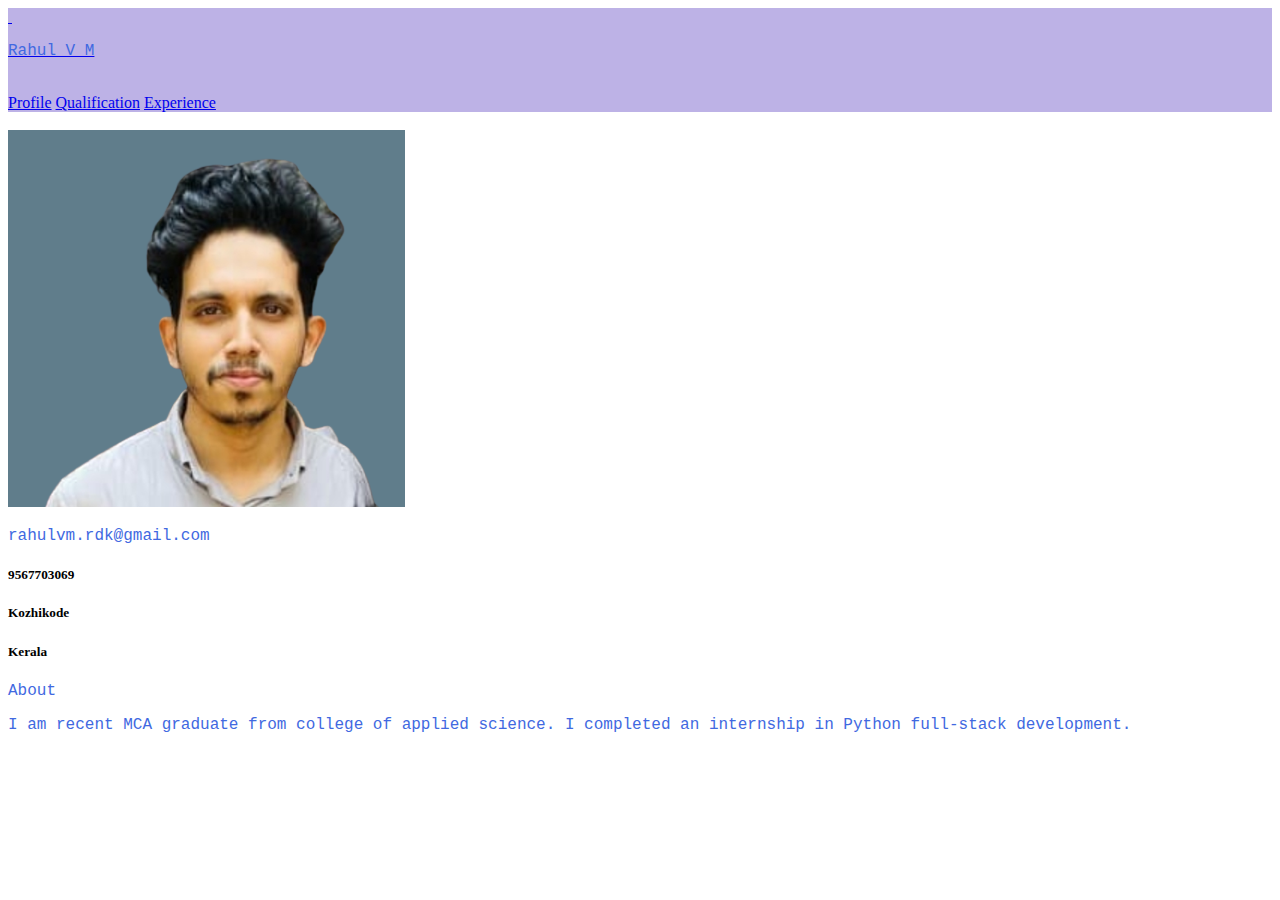
<file: index.html>
<!DOCTYPE html>
<html lang="en">
<head>
    <meta charset="UTF-8">
    <meta http-equiv="X-UA-Compatible" content="IE=edge">
    <meta name="viewport" content="width=device-width, initial-scale=1.0">
    <title>Document</title>
    <link rel="stylesheet" href="style1.css">
        <link href="https://cdn.jsdelivr.net/npm/bootstrap@5.3.0/dist/css/bootstrap.min.css" rel="stylesheet" integrity="sha384-9ndCyUaIbzAi2FUVXJi0CjmCapSmO7SnpJef0486qhLnuZ2cdeRhO02iuK6FUUVM" crossorigin="anonymous">

</head>
<body>
    <nav class="navbar" style="background-color: #bdb2e6;">
        <a class="nav-link active" aria-current="page" href="index.html">&nbsp;<p class="fs-1">  Rahul V M</p>
        </a>

        &nbsp;<nav class="nav nav-pills ustify-content-center">
            <a class="nav-link active" aria-current="page" href="index.html">Profile</a>
            <a class="nav-link" href="quali.html">Qualification</a>
            <a class="nav-link" href="exp.html">Experience</a>
            
          </nav>
      </nav>
      <br>
      
      <div class="container text-center">
        <div class="row">
          <div class="col-sm-3">
            <!-- <img class="img1" src="images/pc.png" alt="profile"> -->
            <img src="images/pc.png" class="img-thumbnail" alt="Profile">
          </div>
          <div class="col-sm-9">
            <div class="row">
              <div class="col-8 col-sm-6">
                <!-- <h5>rahulvm.rdk@gmail.com</h5> -->
                <p class="fs-5">rahulvm.rdk@gmail.com</p>
                <h5>9567703069</h5>
                <h5>Kozhikode</h5>
                <h5>Kerala</h5>
              </div>
              <div class="col-4 col-sm-6">
                <p class="fs-2">About</p>
                <p class="fs-4">I am recent MCA graduate from college of applied science.
                    I completed an internship in Python full-stack development.</p>
                
              </div>
            </div>
          </div>
        </div>
        <br>
        
      </div>

    <!-- <table style="align-content: center;">
        <thead>
            <tr>
                <th>
                    <h1></h1>
                    
                </th>
            
            </tr>
            
        </thead>
        <tbody>
            <tr>
                <td>
                    <img class="img1" src="images/pc.png" alt="profile">
        <h4>rahulvm.rdk@gmail.com</h4>
        <h4>9567703069</h4>
        <h3>About</h3>
        <p>I am recent MCA graduate from college of applied science.
            I completed an internship in Python full-stack development.
        </p>
                </td>

            </tr>
            <tr>
                <td>
                    <ul>
            
                        <li><a href="quali.html">qualification</a></li>
                        <li><a href="exp.html">Experience </a></li>
                    </ul>
                </td>
            </tr>
        </tbody>
    </table> -->
    

</body>
</html>
</file>
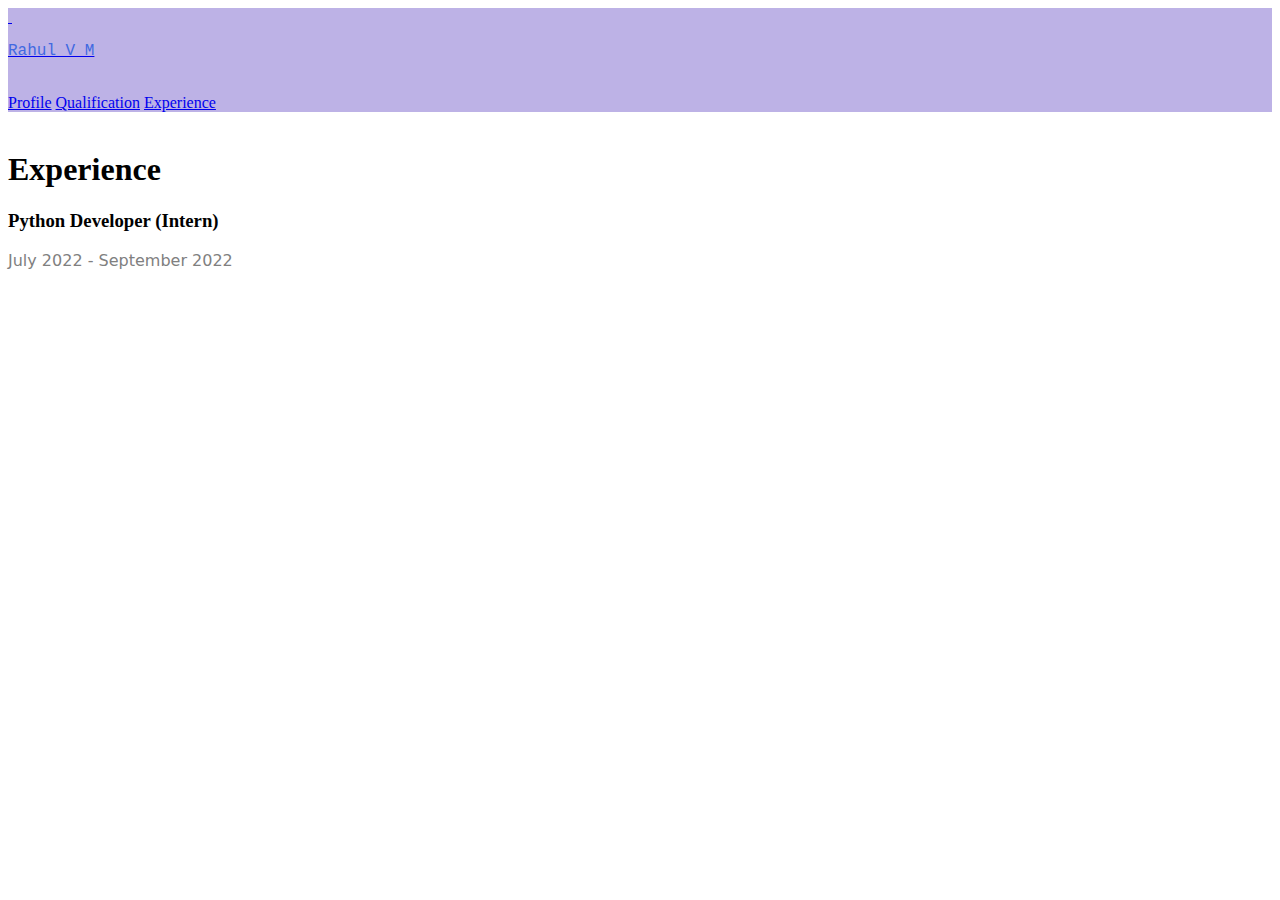
<file: exp.html>
<!DOCTYPE html>
<html lang="en">
<head>
    <meta charset="UTF-8">
    <meta http-equiv="X-UA-Compatible" content="IE=edge">
    <meta name="viewport" content="width=device-width, initial-scale=1.0">
    <title>Document</title>
    <link rel="stylesheet" href="style1.css">
    <link href="https://cdn.jsdelivr.net/npm/bootstrap@5.3.0/dist/css/bootstrap.min.css" rel="stylesheet" integrity="sha384-9ndCyUaIbzAi2FUVXJi0CjmCapSmO7SnpJef0486qhLnuZ2cdeRhO02iuK6FUUVM" crossorigin="anonymous">
</head>
<body>
    <nav class="navbar" style="background-color: #bdb2e6;">
        <a class="nav-link active" aria-current="page" href="index.html">&nbsp;<p class="fs-1">  Rahul V M</p>
        </a>

        &nbsp;<nav class="nav nav-pills ustify-content-center">
            <a class="nav-link" aria-current="page" href="index.html">Profile</a>
            <a class="nav-link " href="quali.html">Qualification</a>
            <a class="nav-link active" href="exp.html">Experience</a>
            
          </nav>
      </nav>
      <br>
      <div class="container text-center">
        <div class="row">
          <div class="col">
            
          </div>
          <div class="col">
            <h1>Experience</h1>
        <table>
            <tr>
                <h3>Python Developer (Intern)</h3>
                <p style="font-family:system-ui, -apple-system, BlinkMacSystemFont, 'Segoe UI', Roboto, Oxygen, Ubuntu, Cantarell, 'Open Sans', 'Helvetica Neue', sans-serif;color: gray;">
                    July 2022 - September 2022  
                </p>
            </tr>
        </table>
          </div>
          <div class="col">
            
          </div>
        </div>
      </div>
    
</body>
</html>
</file>
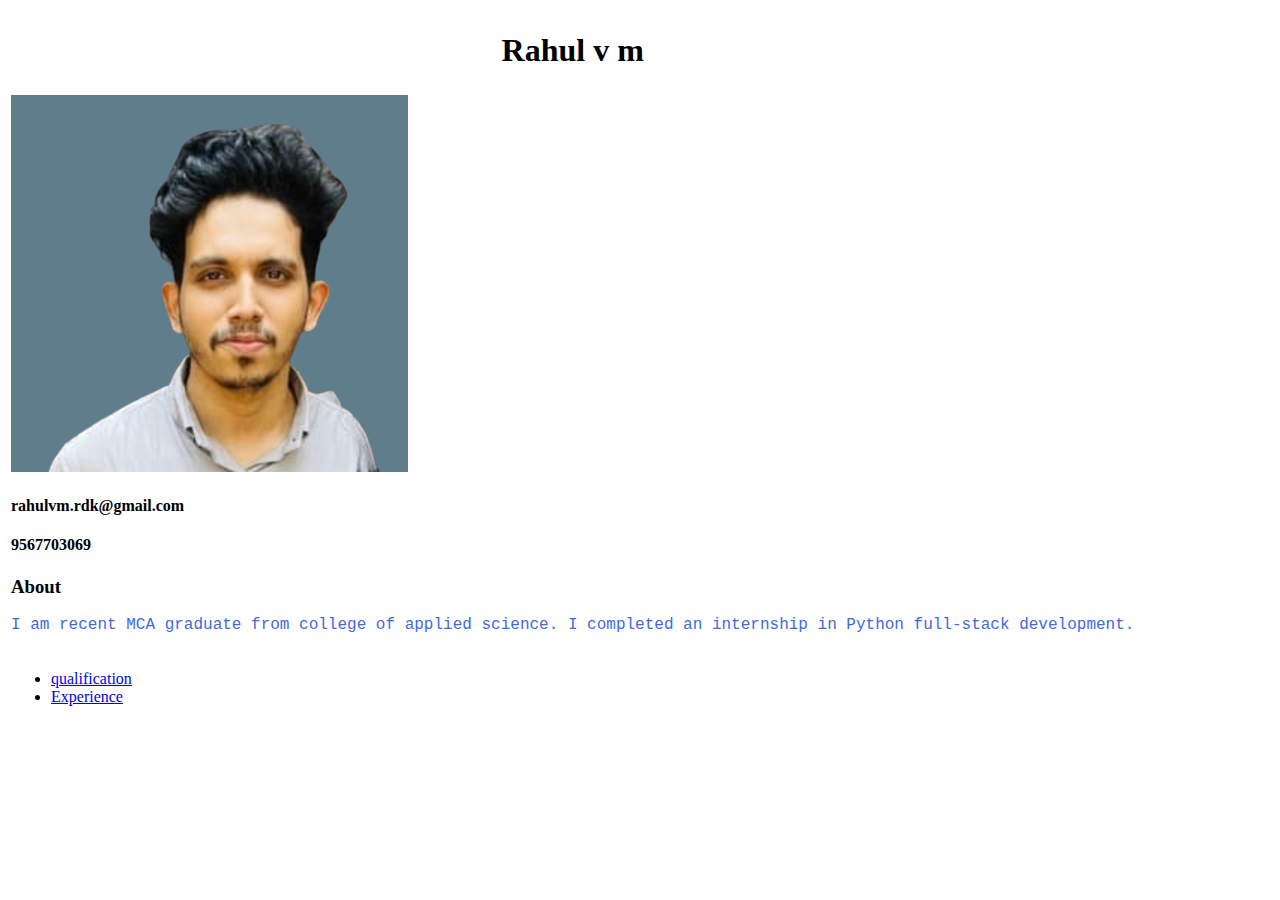
<file: MainPage.html>
<!DOCTYPE html>
<html lang="en">
<head>
    <meta charset="UTF-8">
    <meta http-equiv="X-UA-Compatible" content="IE=edge">
    <meta name="viewport" content="width=device-width, initial-scale=1.0">
    <title>Document</title>
    <link rel="stylesheet" href="style1.css">
</head>
<body>
    <table style="align-content: center;">
        <thead>
            <tr>
                <th>
                    <h1>Rahul v m</h1>
                    
                </th>
            
            </tr>
            
        </thead>
        <tbody>
            <tr>
                <td>
                    <img class="img1" src="images/pc.png" alt="profile">
        <h4>rahulvm.rdk@gmail.com</h4>
        <h4>9567703069</h4>
        <h3>About</h3>
        <p>I am recent MCA graduate from college of applied science.
            I completed an internship in Python full-stack development.
        </p>
                </td>

            </tr>
            <tr>
                <td>
                    <ul>
            
                        <li><a href="quali.html">qualification</a></li>
                        <li><a href="exp.html">Experience </a></li>
                    </ul>
                </td>
            </tr>
        </tbody>
    </table>
    

</body>
</html>
</file>
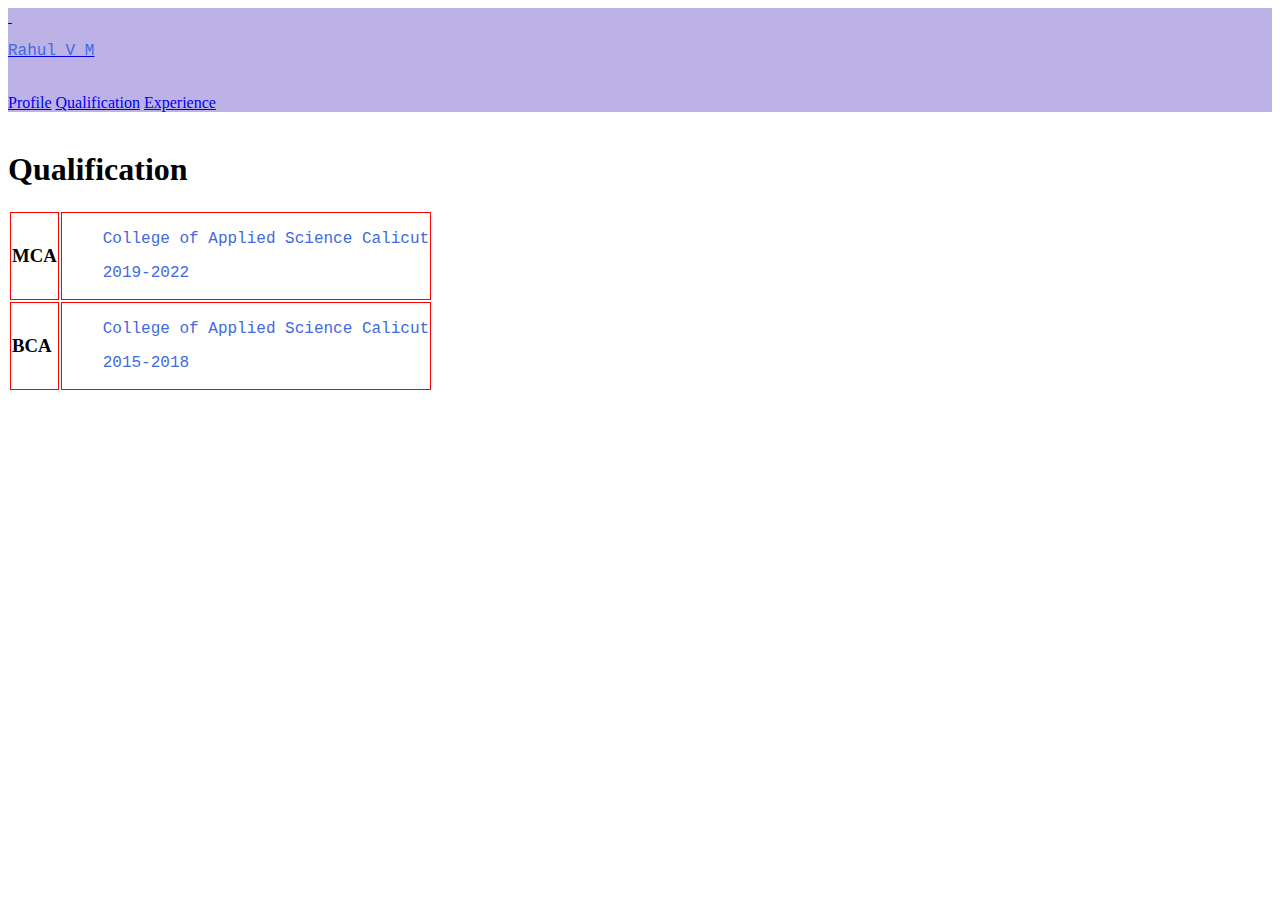
<file: quali.html>
<!DOCTYPE html>
<html lang="en">
<head>
    <meta charset="UTF-8">
    <meta http-equiv="X-UA-Compatible" content="IE=edge">
    <meta name="viewport" content="width=device-width, initial-scale=1.0">
    <title>Document</title>
    <link rel="stylesheet" href="style1.css">
    <link href="https://cdn.jsdelivr.net/npm/bootstrap@5.3.0/dist/css/bootstrap.min.css" rel="stylesheet" integrity="sha384-9ndCyUaIbzAi2FUVXJi0CjmCapSmO7SnpJef0486qhLnuZ2cdeRhO02iuK6FUUVM" crossorigin="anonymous">
</head>
<body>


    <nav class="navbar" style="background-color: #bdb2e6;">
        <a class="nav-link active" aria-current="page" href="index.html">&nbsp;<p class="fs-1">  Rahul V M</p>
        </a>

        &nbsp;<nav class="nav nav-pills ustify-content-center">
            <a class="nav-link" aria-current="page" href="index.html">Profile</a>
            <a class="nav-link active" href="quali.html">Qualification</a>
            <a class="nav-link" href="exp.html">Experience</a>
            
          </nav>
      </nav>
      <br>

      <div class="container text-center">
        <div class="row">
          <div class="col">
            
          </div>
          <div class="col">
            <h1>Qualification</h1>
            <table class="t1">
                <tr>
                    <td>
                        <h3>MCA</h3>
                    </td>
                    <td>
                        <ul>
                            <p>College of Applied Science Calicut</p>
                            <p>2019-2022</p>
                        </ul>
                    </td>
                </tr>
                <tr>
                    <td>
                        <h3>BCA</h3>
                    </td>
                    <td>
                        <ul>
                            <p>College of Applied Science Calicut</p>
                        <p>2015-2018</p>
                        </ul>
                    </td>
    
                </tr>
            </table>
          </div>
          <div class="col">
            
          </div>
        </div>
      </div>
      
      
    
    
    
    
</body>
</html>
</file>
<file: style1.css>
body{
    background-image: url('https://storage.pixteller.com/designs/designs-images/2019-03-27/05/simple-background-backgrounds-passion-simple-1-5c9b95bd34713.png') ;
}
h1{
    font-style: normal;

    
}
p{
    font-family: 'Courier New', Courier, monospace;
    color: royalblue;
}

.t1 tr td{
    border: 1px solid  red;
}
</file>
